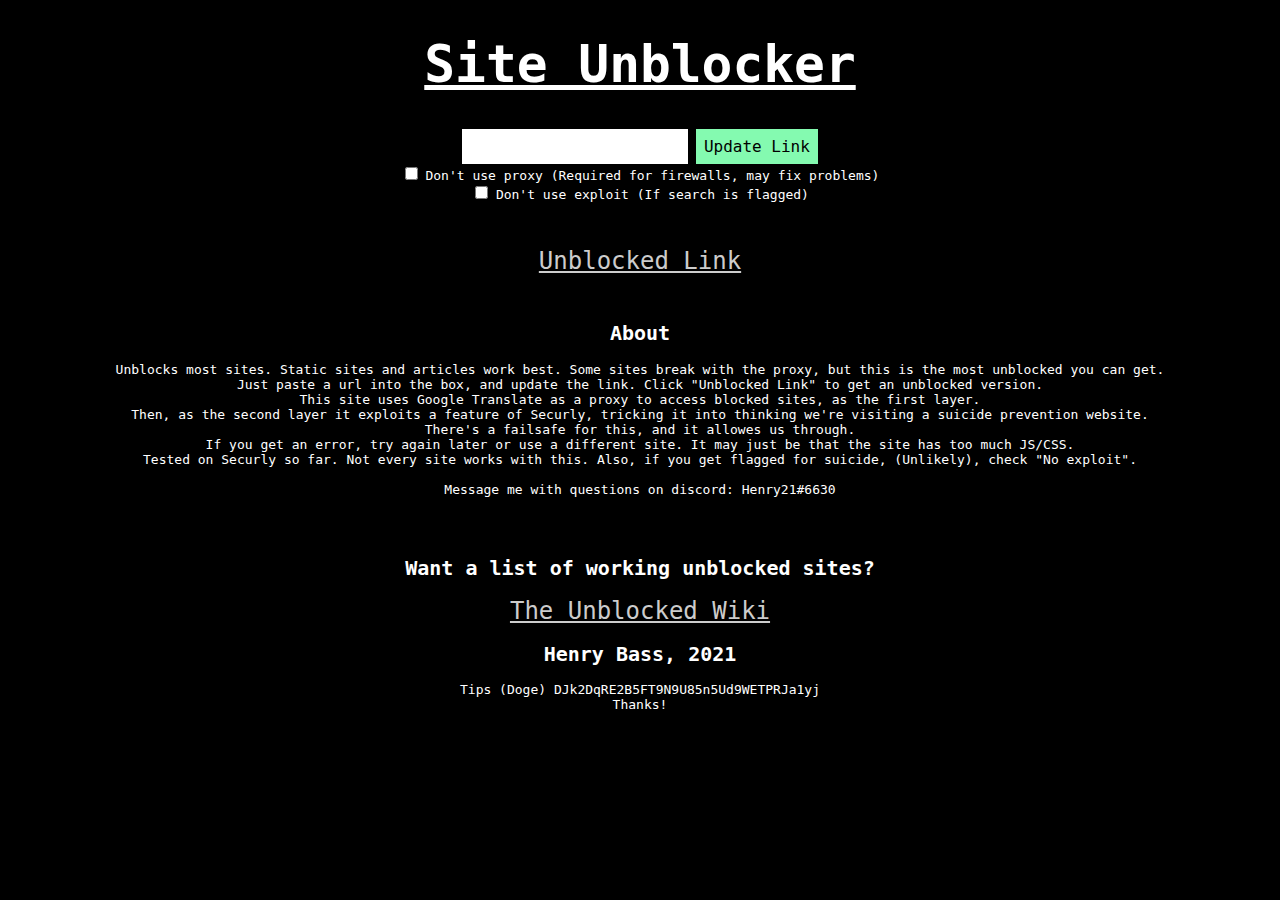
<file: index.html>
<!DOCTYPE html>
<html>
  <head>
    <meta charset="utf-8">
    <meta name="viewport" content="width=device-width">
    <title>Site Unblocker</title>
    <link rel="stylesheet" href="style.css">
  </head>

  <body>
    <h1>Site Unblocker</h1>
    <input type="text" id="link" value="">
    <button type="button"; onclick = "update()">Update Link</button>
    <br>
    <input type="checkbox" id="proxy">
    <label for = "proxy"> Don't use proxy (Required for firewalls, may fix problems)</label><br>

    <input type="checkbox" id="exploit">
    <label for = "exploit"> Don't use exploit (If search is flagged)</label><br>
    <br><br><br>
    <a href="#" ID="go">Unblocked Link</a><br>
    <br><br>
    <h2>About</h2>
    <p>Unblocks most sites. Static sites and articles work best. Some sites break with the proxy, but this is the most unblocked you can get.<br>Just paste a url into the box, and update the link. Click "Unblocked Link" to get an unblocked version.<br>This site uses Google Translate as a proxy to access blocked sites, as the first layer.<br>Then, as the second layer it exploits a feature of Securly, tricking it into thinking we're visiting a suicide prevention website. 
     <br>There's a failsafe for this, and it allowes us through. <br>
    If you get an error, try again later or use a different site. It may just be that the site has too much JS/CSS.<br> Tested on Securly so far. Not every site works with this. Also, if you get flagged for suicide, (Unlikely), check "No exploit".<br><br>Message me with questions on discord: Henry21#6630</p>
    <br><br>
    
    <h2>Want a list of working unblocked sites?</h2>
    <a href="wiki.html">The Unblocked Wiki</a>
    <h2>Henry Bass, 2021</h2>
    <p>Tips (Doge) DJk2DqRE2B5FT9N9U85n5Ud9WETPRJa1yj<br>Thanks!
    </p>
  </body>
  <script>
    function update() {
      var link = document.getElementById("link").value;
      var noproxy = document.getElementById("proxy").checked;
      var noexploit = document.getElementById("exploit").checked;

      if (noproxy == false) {
        link = "http://translate.google.com/translate?sl=en&tl=en&u=" + link
      } else if (link.indexOf("https://www.") <= 0) {
        link = "https://www." + link
      }

      if (noexploit == false) {
      link = link + "?suicidepreventionlifeline.org";
      }

      document.getElementById("go").href = link;
    }
  </script>
</html>
</file>
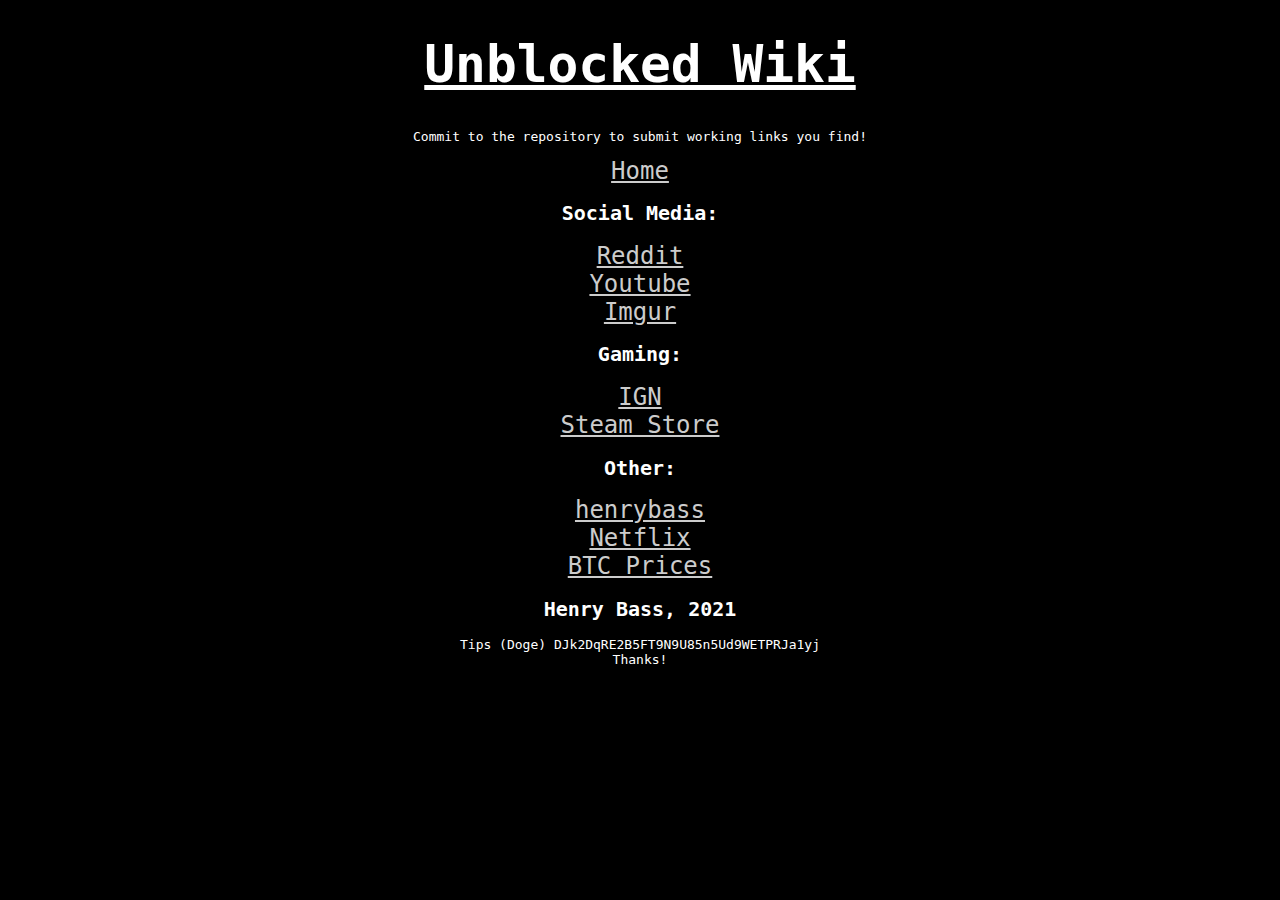
<file: wiki.html>
<!DOCTYPE html>
<html>
  <head>
    <meta charset="utf-8">
    <meta name="viewport" content="width=device-width">
    <title>Site Unblocker</title>
    <link rel="stylesheet" href="style.css">
  </head>
  
  <body>
    <h1>Unblocked Wiki</h1>

    <p>Commit to the repository to submit working links you find!</p>
    
    <a href="index.html">Home</a>

    <h2>Social Media:</h2>
    
    <li><a href="https://www-reddit-com.translate.goog/?suicidepreventionlifeline.org&_x_tr_sl=en&_x_tr_tl=en&_x_tr_hl=en-US">Reddit</a>
    <li><a href="https://www-youtube-com.translate.goog/?suicidepreventionlifeline.org&_x_tr_sl=en&_x_tr_tl=en&_x_tr_hl=en-US">Youtube</a>
    <li><a href=" http://translate.google.com/translate?sl=en&tl=en&u=imgur.com?suicidepreventionlifeline.org">Imgur</a>

    <h2>Gaming:</h2>
    
    <li><a href="https://www-ign-com.translate.goog/?suicidepreventionlifeline.org&_x_tr_sl=en&_x_tr_tl=en&_x_tr_hl=en-US">IGN</a>
    <li><a href="http://translate.google.com/translate?sl=en&tl=en&u=https://store.steampowered.com/?suicidepreventionlifeline.org">Steam Store</a>

    <h2>Other:</h2>

    <li> <a href="http://translate.google.com/translate?sl=en&tl=en&u=https://henrybass.github.io/?suicidepreventionlifeline.org">henrybass</a>
    <li> <a href="http://translate.google.com/translate?sl=en&tl=en&u=https://www.netflix.com/?suicidepreventionlifeline.org">Netflix</a>
    <li> <a href="https://www-coinbase-com.translate.goog/price/bitcoin?suicidepreventionlifeline.org&_x_tr_sl=en&_x_tr_tl=en&_x_tr_hl=en-US">BTC Prices</a>

    <h2>Henry Bass, 2021</h2>
    <p>Tips (Doge) DJk2DqRE2B5FT9N9U85n5Ud9WETPRJa1yj<br>Thanks!
    </p>
  </body>
</html>
</file>
<file: style.css>
*{
      text-align:center;
      font-family: monospace;
      color: white;
    }

    body{
      background-color: black;
    }

    h1 {
      font-size: 4vw;
      text-decoration: underline;
    }

    h2 {
      font-size: 20px;
      text-align: bottom;
    }

    button{
      text-align: center;
      background-color: #84fab0;
      padding: 8px;
      border-style: none;
      color: black;
      font-size: 16px;
      font-family: monospace;
    }

    button:hover{
      filter: drop-shadow(0 0 0.1rem black);
      animation: link 0.5s forwards;
    }

    @keyframes link {
        from {background-color: #84fab0;}
        to {background-color: #8fd3f4;}
    }
    input{
      font-family: monospace;
      padding: 8px;
      font-size: 16px;
      margin-right:0px;
      border-style: none;
      color: black;
      text-align: left;
    }

    a{
      font-size: 24px;
    }

    a:link {
      color: #ccc;
    }

    a:visited {
      color: #095484;
    }
</file>
